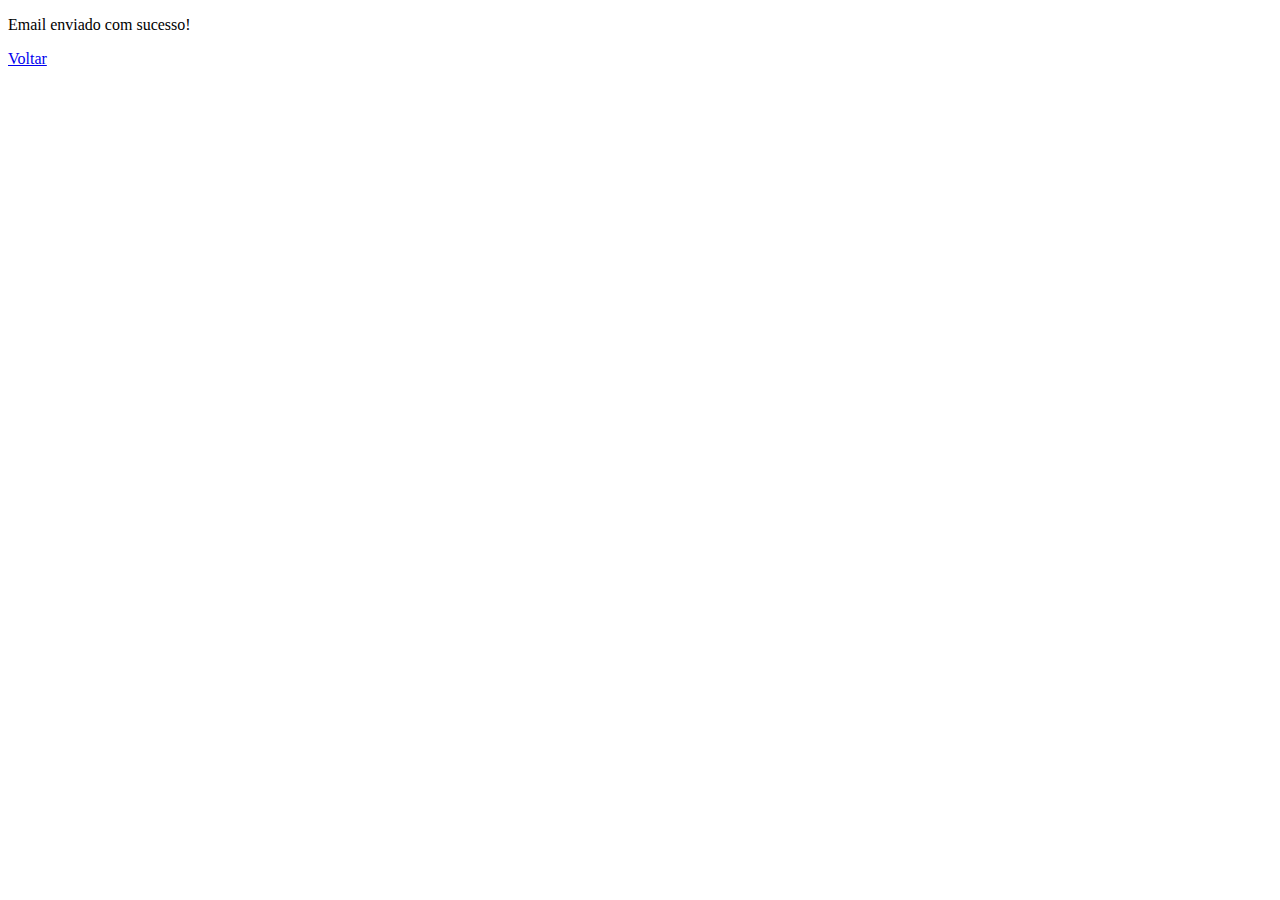
<file: sucesso.html>
<!DOCTYPE html>
<html lang="pt-br">
<head>
    <meta charset="UTF-8">
    <meta name="viewport" content="width=device-width, initial-scale=1.0">
    <title>Email eviado</title>
</head>
<body>
    <p>Email enviado com sucesso!</p>
    <a href="https://dudubarreto123.github.io/formulariotcc/index.html">Voltar</a>
</body>
</html>
</file>
